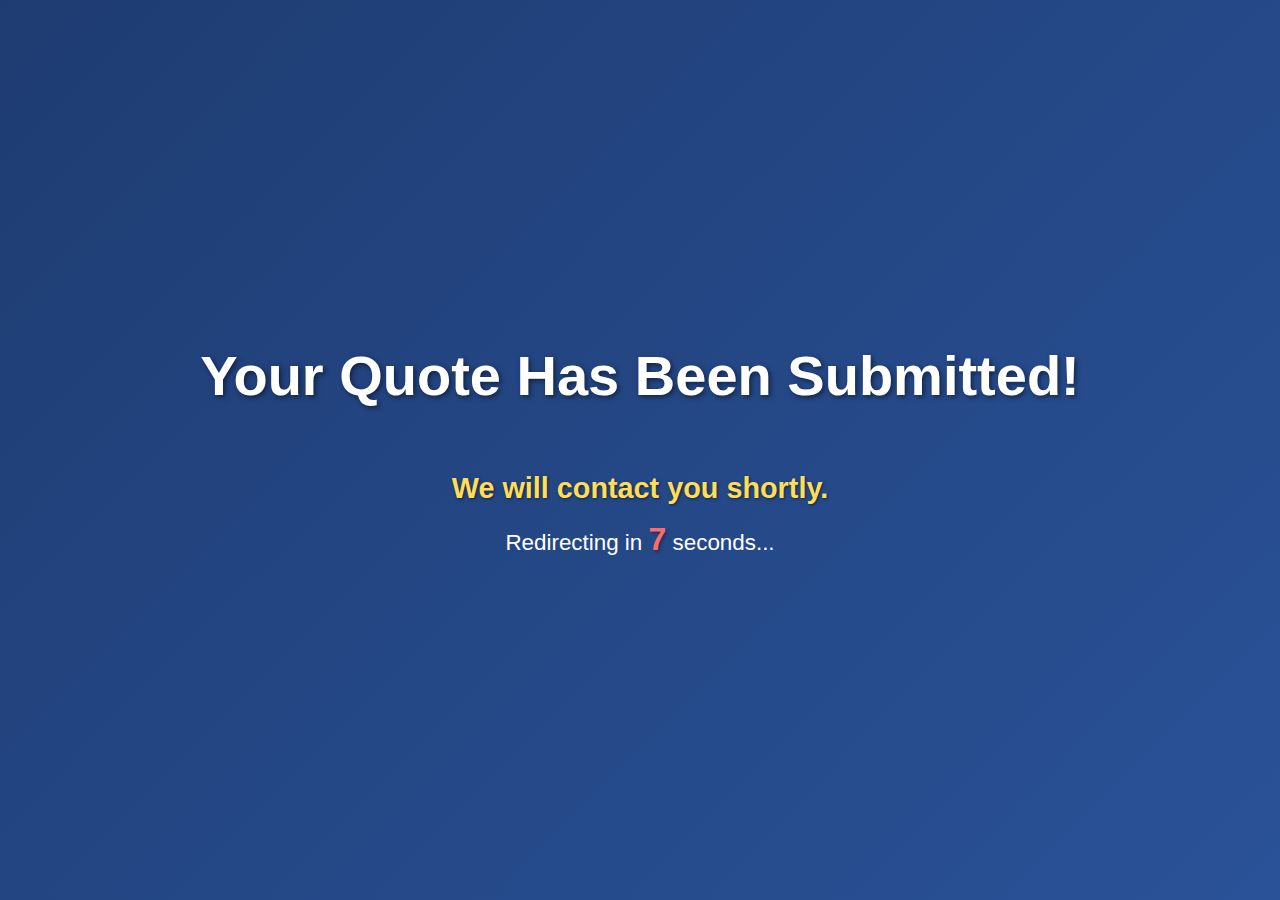
<file: confirmation.html>
<!DOCTYPE html>
<html lang="en">
<head>
    <meta charset="UTF-8">
    <meta name="viewport" content="width=device-width, initial-scale=1.0">
    <title>Confirmation</title>
    <link rel="stylesheet" href="confirmation.css">
</head>
<body>
    <header>
        <h1>Your Quote Has Been Submitted!</h1>
    </header>
    <main>
        <p id="confirmation-message">We will contact you shortly.</p>
        <p id="countdown">Redirecting in <span id="seconds">7</span> seconds...</p>
    </main>

    <script>
        // Countdown timer for redirect
        let countdown = 7;
        const countdownElement = document.getElementById('seconds');

        const timer = setInterval(() => {
            countdown--;
            countdownElement.textContent = countdown;
            if (countdown <= 0) {
                clearInterval(timer);
                window.location.href = 'index.html'; // Redirect to the main website
            }
        }, 1000);
    </script>
</body>
</html>
</file>
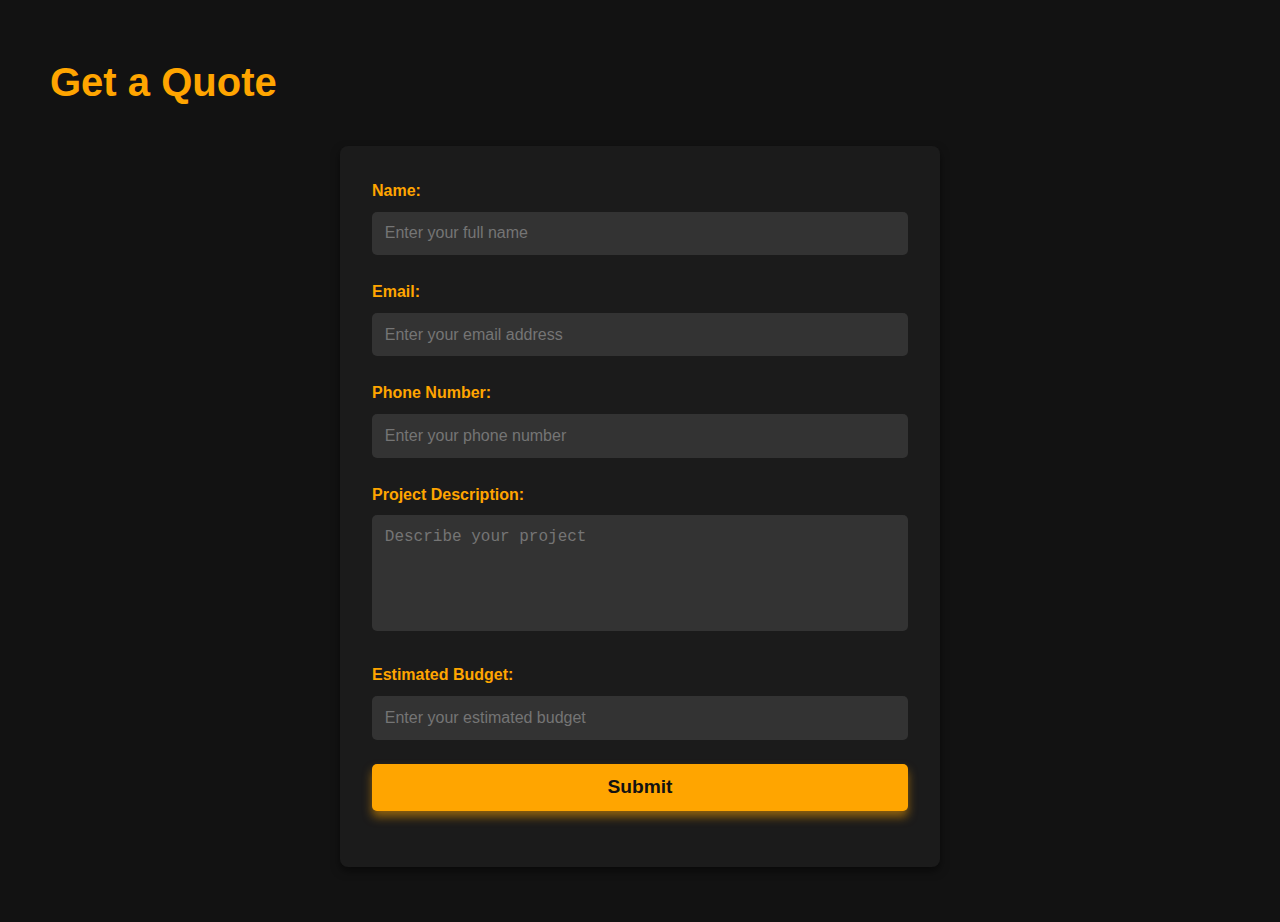
<file: quote.html>
<!DOCTYPE html>
<html lang="en">
<head>
    <meta charset="UTF-8">
    <meta name="viewport" content="width=device-width, initial-scale=1.0">
    <title>Get a Quote</title>
    <link rel="stylesheet" href="quote.css">
    <script src="quote.js" defer></script> <!-- Add this line to link your JS file -->
</head>
<body>
    <header>
        <h1>Get a Quote</h1>
    </header>
    <main>
        <form id="quote-form">
            <div class="form-group">
                <label for="name">Name:</label>
                <input type="text" id="name" name="name" required placeholder="Enter your full name">
            </div>
            <div class="form-group">
                <label for="email">Email:</label>
                <input type="email" id="email" name="email" required placeholder="Enter your email address">
            </div>
            <div class="form-group">
                <label for="phone">Phone Number:</label>
                <input type="tel" id="phone" name="phone" required placeholder="Enter your phone number">
            </div>
            <div class="form-group">
                <label for="project-description">Project Description:</label>
                <textarea id="project-description" name="project-description" rows="5" required placeholder="Describe your project"></textarea>
            </div>
            <div class="form-group">
                <label for="budget">Estimated Budget:</label>
                <input type="text" id="budget" name="budget" required placeholder="Enter your estimated budget">
            </div>
            <div class="form-group">
                <button type="submit" class="btn">Submit</button>
            </div>
        </form>
    </main>
</body>
</html>
</file>
<file: confirmation.css>
/* General Reset */
* {
    margin: 0;
    padding: 0;
    box-sizing: border-box;
}

/* Body Styles */
body {
    font-family: 'Poppins', sans-serif;
    background: linear-gradient(135deg, #1e3c72, #2a5298); /* Subtle gradient */
    color: #e5e5e5;
    text-align: center;
    display: flex;
    flex-direction: column;
    justify-content: center;
    align-items: center;
    height: 100vh;
    padding: 0;
    animation: fadeIn 1s ease-in-out; /* Add fade-in animation */
    position: relative; /* Allows precise positioning of elements */
}

/* Header Styles */
header {
    margin-bottom: 2rem;
}

h1 {
    font-size: 3.5rem;
    color: #ffffff; /* White for visibility */
    text-shadow: 2px 2px 5px rgba(0, 0, 0, 0.5); /* Subtle shadow */
    margin-bottom: 1rem;
}

/* Confirmation Message Styles */
#confirmation-message {
    font-size: 1.8rem;
    font-weight: bold;
    color: #ffdd57; /* Bright yellow for emphasis */
    margin-top: 1rem;
    text-shadow: 1px 1px 3px rgba(0, 0, 0, 0.5);
}

/* Countdown Styles */
#countdown {
    font-size: 1.4rem;
    color: #ffffff; /* White text for countdown */
    margin-top: 1rem;
    animation: pulse 1.5s infinite; /* Add subtle pulsing animation */
}

#seconds {
    font-size: 2rem;
    font-weight: bold;
    color: #ff6b6b; /* Bright red for the countdown number */
    text-shadow: 2px 2px 3px rgba(0, 0, 0, 0.3);
}

/* Redirecting Styles */
#redirecting {
    font-size: 1rem;
    color: #ffffff; /* White text for redirecting */
    margin-top: 100px; /* Pushes redirecting text further down */
    position: absolute;
    bottom: 30%; /* Positions it near the bottom of the screen */
    text-shadow: 1px 1px 2px rgba(0, 0, 0, 0.5);
}

/* Animations */
@keyframes fadeIn {
    from {
        opacity: 0;
        transform: translateY(-20px);
    }
    to {
        opacity: 1;
        transform: translateY(0);
    }
}

@keyframes pulse {
    0%, 100% {
        transform: scale(1);
    }
    50% {
        transform: scale(1.05);
    }
}
</file>
<file: quote.css>
/* General Reset */
* {
    margin: 0;
    padding: 0;
    box-sizing: border-box;
}

/* Body Styles */
body {
    font-family: 'Poppins', sans-serif;
    line-height: 1.6;
    background: #121212;
    color: #e5e5e5;
    padding: 2rem;
}


/* Header Styles */
header {
    text-align: left; /* Left-align header */
    margin-bottom: 2rem;
}

header h1 {
    font-size: 2.5rem;
    color: #ffa500;
}

/* Form Styles */
form {
    max-width: 600px;
    margin: 0 auto;
    background: #1b1b1b;
    padding: 2rem;
    border-radius: 8px;
    box-shadow: 0px 4px 8px rgba(0, 0, 0, 0.5);
}

.form-group {
    margin-bottom: 1.5rem;
}

label {
    display: block;
    margin-bottom: 0.5rem;
    font-weight: bold;
    color: #ffa500;
    text-align: left; /* Left-align label */
}

input, textarea, select {
    width: 100%;
    padding: 0.8rem;
    border: none;
    border-radius: 5px;
    background: #333;
    color: #e5e5e5;
    font-size: 1rem;
    transition: border 0.3s ease;
}

input:focus, textarea:focus, select:focus {
    outline: none;
    border: 2px solid #ffa500;
    background: #444;
}

textarea {
    resize: none;
}

button {
    width: 100%;
    padding: 0.8rem;
    background: #ffa500;
    border: none;
    border-radius: 5px;
    font-size: 1.2rem;
    font-weight: bold;
    color: #121212;
    cursor: pointer;
    transition: background 0.3s ease, transform 0.2s ease;
    box-shadow: 0px 6px 10px rgba(255, 165, 0, 0.5);
}

button:hover {
    background: #3ab0ff;
    color: #fff;
    transform: scale(1.05);
}

/* Error Message Styles */
.error-message {
    color: red;
    font-size: 0.875rem;
    margin-top: 5px;
    text-align: left; /* Left-align error message */
}

/* Confirmation Page Styles */
body {
    font-family: Arial, sans-serif;
    text-align: left; /* Left-align text in confirmation page */
    padding: 50px;
}

h1 {
    color: #28a745; /* Success color */
    text-align: left; /* Left-align heading */
}

p {
    font-size: 1.2rem;
    color: #333;
    text-align: left; /* Left-align paragraph */
}

.error-message {
    color: red;
    font-size: 12px;
    margin-top: 5px;
}
</file>
